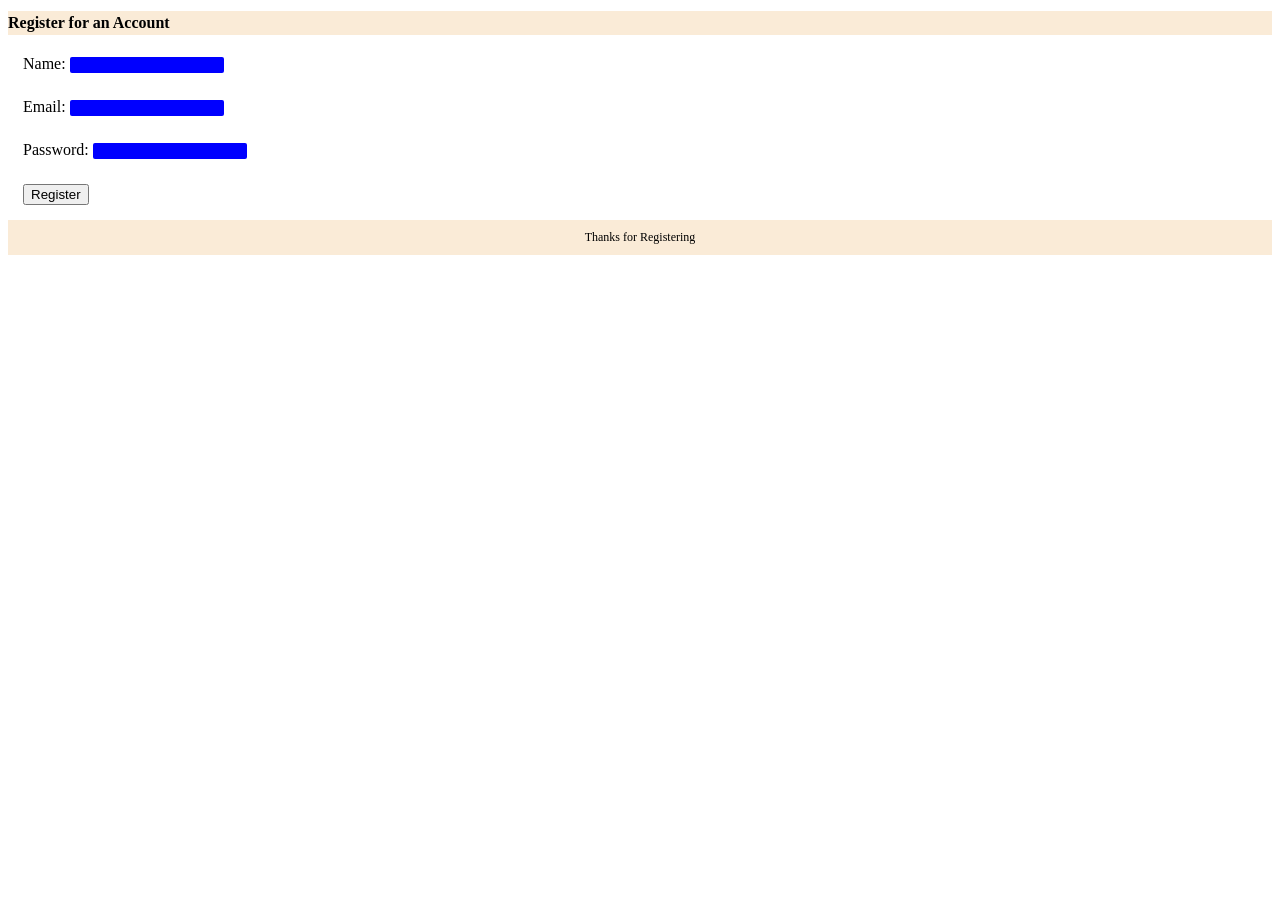
<file: index.html>
<!DOCTYPE html>
<html lang="en">
<head>
    <link rel="stylesheet" href="styles.css">
    <meta charset="UTF-8">
    <meta name="viewport" content="width=device-width, initial-scale=1.0">
    <title>Registration Form</title>
</head>
<body>
    <h1>Register for an Account</h1>
    <form action="/register" method="post">
        <div>
            <label for="name">Name:</label>
            <input type="text" id="name" name="name" required>
        </div>
        <div>
            <label for="email">Email:</label>
            <input type="email" id="email" name="email" required>
        </div>
        <div>
            <label for="password">Password:</label>
            <input type="password" id="password" name="password" required>
        </div>
        <div>
            <button type="submit">Register</button>
        </div>
    </form>
</body>
<footer>Thanks for Registering</footer>
</html>
</file>
<file: styles.css>
h1{
    color: black;
    font-size: medium;
    font-family: Georgia, 'Times New Roman', Times, serif;
    text-align: left;
    background-color: antiquewhite;
    font-weight: 650;
    line-height: 1.5;
}
div{
    width: 200pxpx;
    padding: 10px;
    border: 5px gray;
    margin: 5px;
}
input{
   background-color: blue;
   color: antiquewhite;
   padding: auto;
   border: darkblue; 
   border-radius: 2px;
   cursor: pointer;
   font-size: 12px;
}
input[type="submit"]:hover {
    background-color: antiquewhite;
}
footer{
    background-color: antiquewhite;
    color: black;
    padding: 10px;
    text-align: center;
    font-size: 12px;
}
</file>
